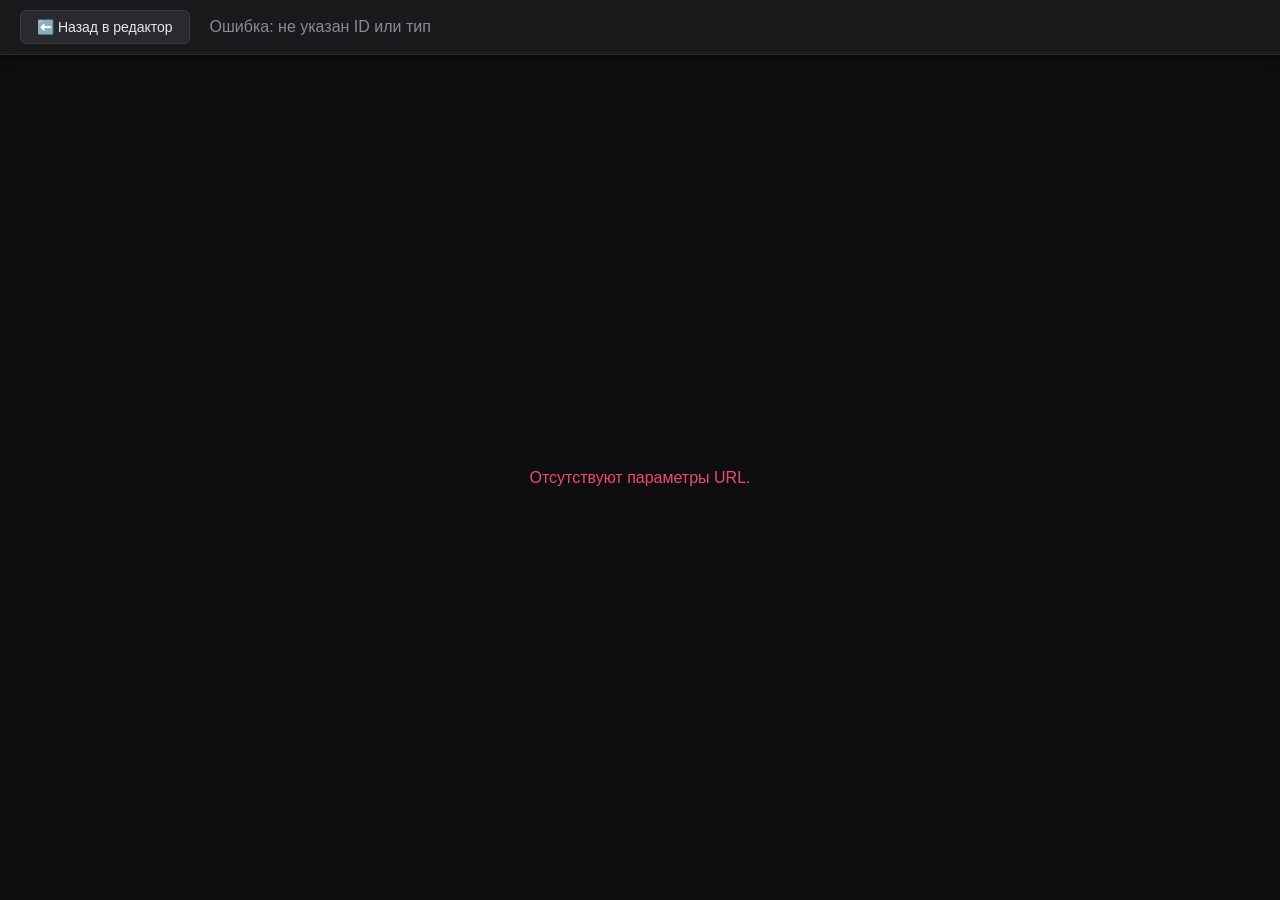
<file: ui/viewer.html>
<!DOCTYPE html>
<html lang="ru">
<head>
  <meta charset="UTF-8">
  <meta name="viewport" content="width=device-width, initial-scale=1.0">
  <link rel="shortcut icon" href="favicon.ico" type="image/x-icon">
  <title>Просмотр комикса</title>
  <style>
    body {
      margin: 0;
      padding: 0;
      background: #0e0e10;
      color: #e8e8ea;
      font-family: -apple-system, BlinkMacSystemFont, "Segoe UI", Roboto, sans-serif;
      display: flex;
      flex-direction: column;
      height: 100vh;
      overflow: hidden;
    }
    header {
      background: #1a1a1d;
      padding: 10px 20px;
      display: flex;
      align-items: center;
      border-bottom: 1px solid #2a2a2e;
      z-index: 100;
      box-shadow: 0 2px 10px rgba(0,0,0,0.5);
    }
    .back-btn {
      background: #2a2a2e;
      color: #e8e8ea;
      border: 1px solid #3a3a3e;
      padding: 8px 16px;
      border-radius: 6px;
      cursor: pointer;
      text-decoration: none;
      font-size: 14px;
      display: inline-flex;
      align-items: center;
      gap: 6px;
      transition: all 0.2s;
    }
    .back-btn:hover {
      background: #ff6b35;
      border-color: #ff6b35;
      color: white;
    }
    .title {
      margin-left: 20px;
      font-weight: 500;
      color: #8a8a92;
    }
    #content-container {
      flex: 1;
      display: flex;
      justify-content: center;
      align-items: center;
      overflow: auto;
      -webkit-overflow-scrolling: touch;
    }
    iframe {
      width: 100%;
      height: 100%;
      border: none;
      background: #0a0a0a;
    }
    img {
      max-width: 100%;
      height: auto;
      object-fit: contain;
    }
  </style>
</head>
<body>
  <header>
    <a href="./index.html" class="back-btn" id="back-btn">⬅️ Назад в редактор</a>
    <div class="title" id="viewer-title">Загрузка...</div>
  </header>
  
  <div id="content-container"></div>

  <script>
    const params = new URLSearchParams(window.location.search);
    const id = params.get('id');
    const type = params.get('type');
    
    const container = document.getElementById('content-container');
    const titleEl = document.getElementById('viewer-title');
    const backBtn = document.getElementById('back-btn');

    if (window.history.length > 1 && document.referrer.includes('/ui/')) {
      backBtn.onclick = (e) => {
        e.preventDefault();
        window.history.back();
      };
    }

    if (!id || !type) {
      titleEl.textContent = 'Ошибка: не указан ID или тип';
      container.innerHTML = '<div style="padding:20px;color:#ef476f">Отсутствуют параметры URL.</div>';
    } else {
      titleEl.textContent = `Сценарий: ${id} (${type.toUpperCase()})`;
      if (type === 'html') {
        const iframe = document.createElement('iframe');
        iframe.src = `/comics/${id}.html`;
        container.appendChild(iframe);
      } else if (type === 'png') {
        const img = document.createElement('img');
        img.src = `/comics/${id}.png`;
        img.alt = `Comic ${id}`;
        container.appendChild(img);
      } else {
        container.innerHTML = '<div style="padding:20px;color:#ef476f">Неизвестный тип.</div>';
      }
    }
  </script>
</body>
</html>
</file>
